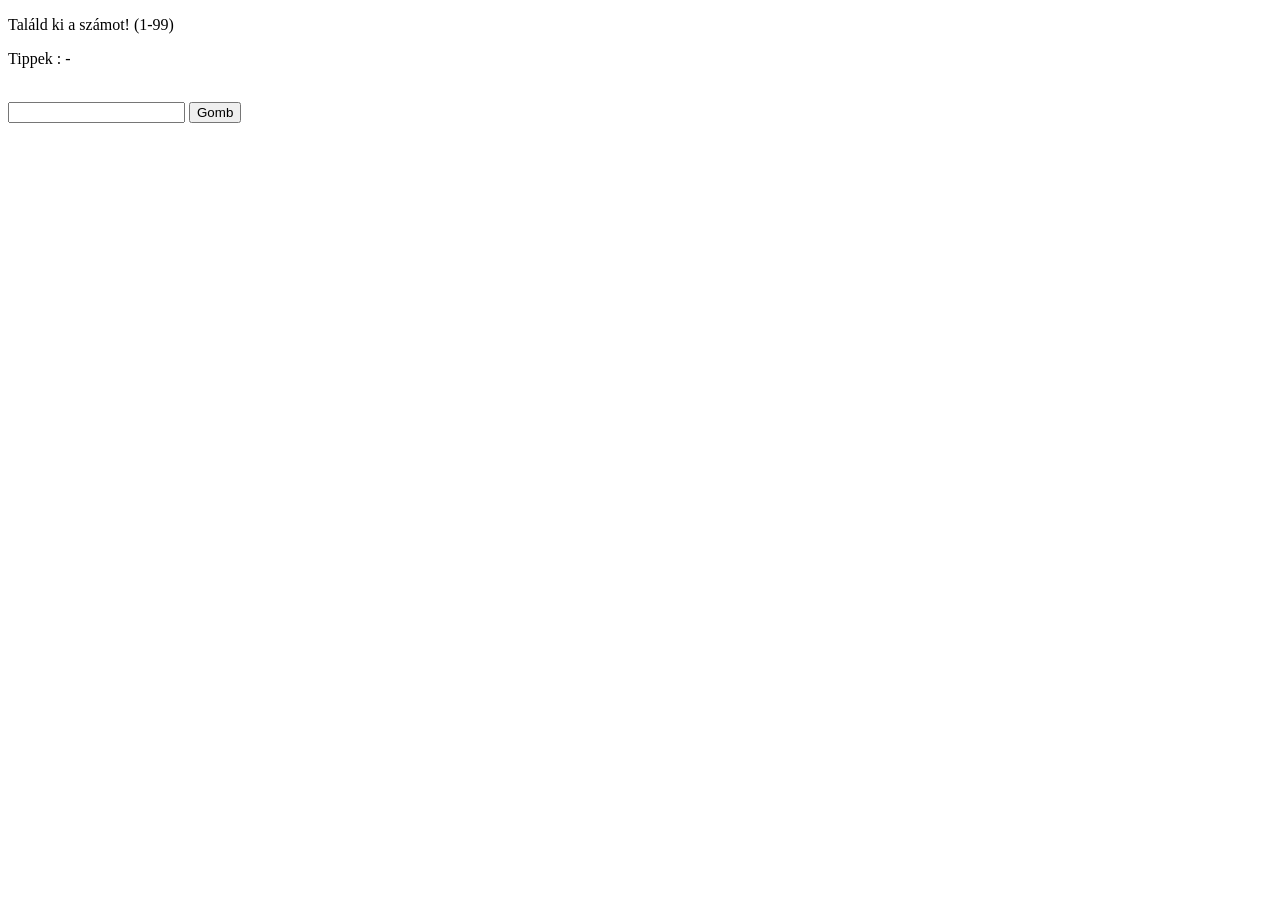
<file: index.html>
<!DOCTYPE html>
<html lang="en">

<head>
    <meta charset="UTF-8">
    <meta name="viewport" content="width=device-width, initial-scale=1.0">
    <title>Document</title>
</head>

<body>
    <p id="szoveg">Találd ki a számot! (1-99)</p>

    <p id="tippek_szoveg">Tippek : -</p>

    <br><input type="number" id="tipp">

    <button onclick="SzamKitalalo()">
        Gomb
    </button>

    <script>
        const szam = Math.floor(Math.random() * 98) + 1;
        function SzamKitalalo() {
            const szoveg = document.getElementById("szoveg");
            const tippek_szoveg = document.getElementById('tippek_szoveg');

            let tipp = document.getElementById("tipp").value;
            let tippek = [0];

            alert(szam);

            if (szam == 0) {
                

                alert(szam = 0);
                alert(szam);
            }

            if (tipp != szam) {
                szoveg.textContent = "Helytelen tipp, próbáld újra!";

                tippek.push(tipp);
                tippek_szoveg.textContent = "Tippek : ";
                for(let i = 0; i < tippek.length; i++)
                {
                    tippek.szoveg.textContent +=  tippek + "; ";
                }
                

            }
            else if (tipp == szam)
                szoveg.textContent = "Tipped helyes!";


        }


    </script>


</body>

</html>
</file>
